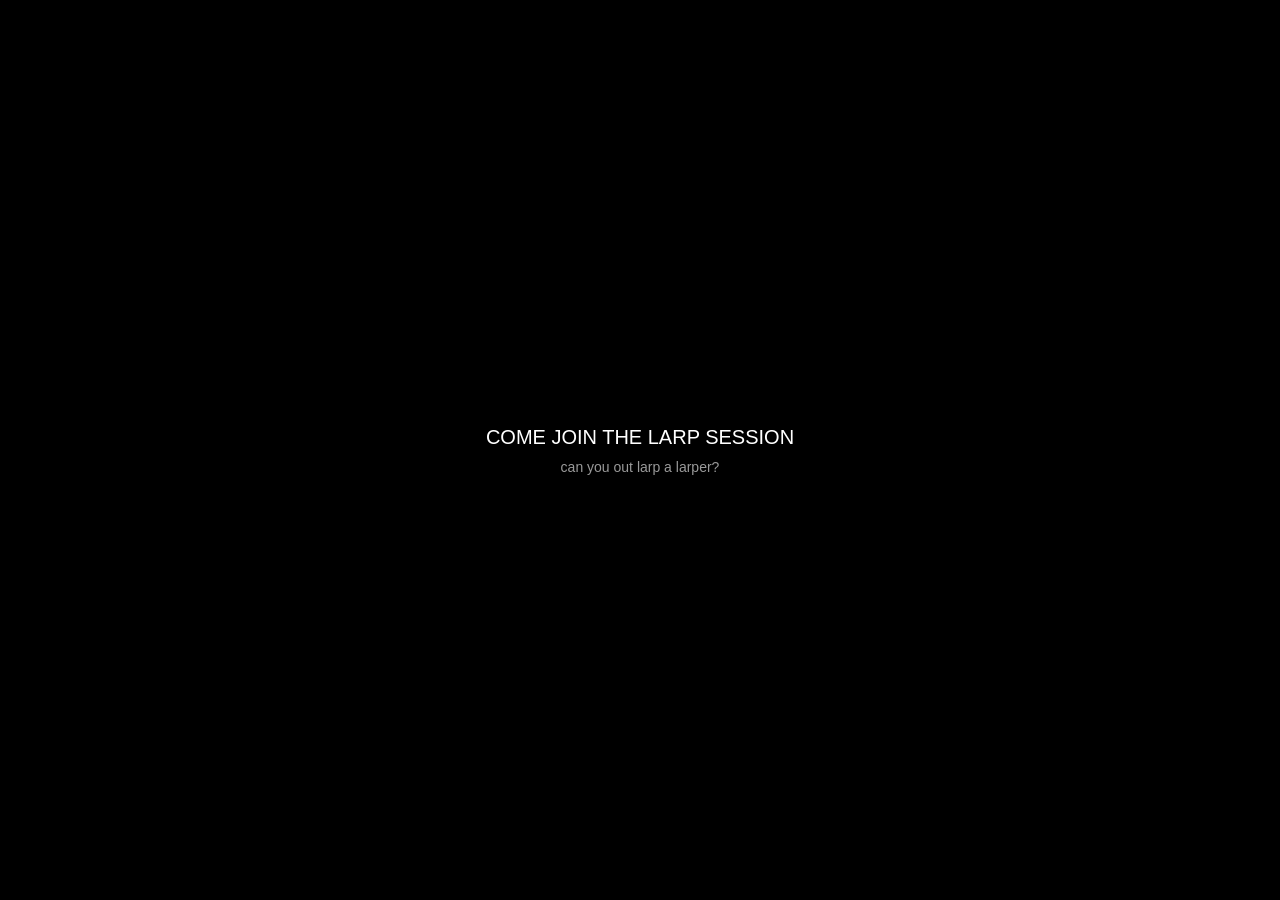
<file: index.html>
<!DOCTYPE html>
<html lang="en">
<head>
<meta charset="UTF-8">
<meta name="viewport" content="width=device-width,initial-scale=1.0">
<title>larp-hub</title>

<meta property="og:title" content="To larp or not to larp, that is the question">
<meta property="og:type" content="website">
<meta property="og:url" content="https://larp-hub.xyz/">
<meta property="og:image" content="https://i.ibb.co/HpkYkKCv/77202c2d4135df21eff23d10f9c10c5e-1680590212.jpg">

<meta name="twitter:card" content="summary_large_image">
<meta name="twitter:title" content="To larp or not to larp, that is the question">
<meta name="twitter:image" content="https://files.catbox.moe/85lxco.png">

<style>
*{margin:0;padding:0;box-sizing:border-box}
body{background:#000;overflow:hidden;font-family:Arial}
video{position:fixed;inset:0;width:100%;height:100%;object-fit:cover}
#o{position:fixed;inset:0;background:rgba(0,0,0,.85);display:flex;align-items:center;justify-content:center;color:#fff;font-size:20px;cursor:pointer;z-index:10;flex-direction:column;text-align:center}
#o span{opacity:.6;font-size:14px;margin-top:10px}
</style>
</head>

<body>

<video id="v" playsinline>
<source src="splash.mp4" type="video/mp4">
</video>

<div id="o">COME JOIN THE LARP SESSION<br><span>can you out larp a larper?</span></div>

<script>
const v=document.getElementById("v"),o=document.getElementById("o");let s=0;

o.onclick=async()=>{
if(s)return;s=1;o.style.display="none";
try{await v.play()}catch(e){}
};

v.onended=()=>location.href="/k1tt7/";

setTimeout(()=>location.href="/k1tt7/",15000);
</script>

</body>
</html>
</file>
